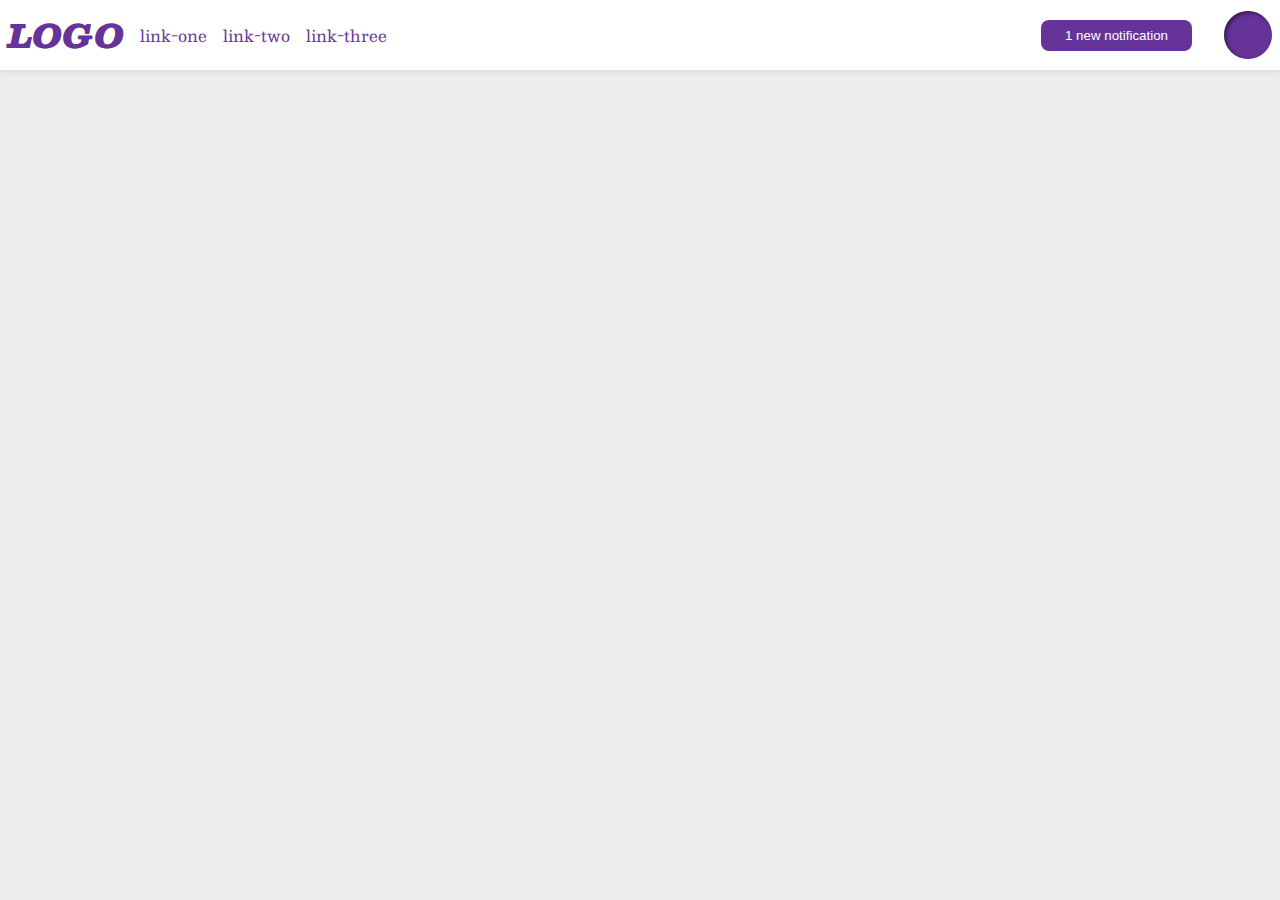
<file: flex/03-flex-header-2/index.html>
<!DOCTYPE html>
<html lang="en">
<head>
  <meta charset="UTF-8">
  <meta http-equiv="X-UA-Compatible" content="IE=edge">
  <meta name="viewport" content="width=device-width, initial-scale=1.0">
  <title>Flex Header 2</title>
  <link rel="stylesheet" href="style.css">
</head>
<body>
  <div class="header">

    <div class="left">
      <div class="logo">
        LOGO
      </div>
      <ul class="links">
        <li><a href="google.com">link-one</a></li>
        <li><a href="google.com">link-two</a></li>
        <li><a href="google.com">link-three</a></li>
      </ul>
    </div>
    <div class="right">
      <button class="notifications">
        1 new notification
      </button>
    <div class="profile-image"></div>
  </div>
</body>
</html>
</file>
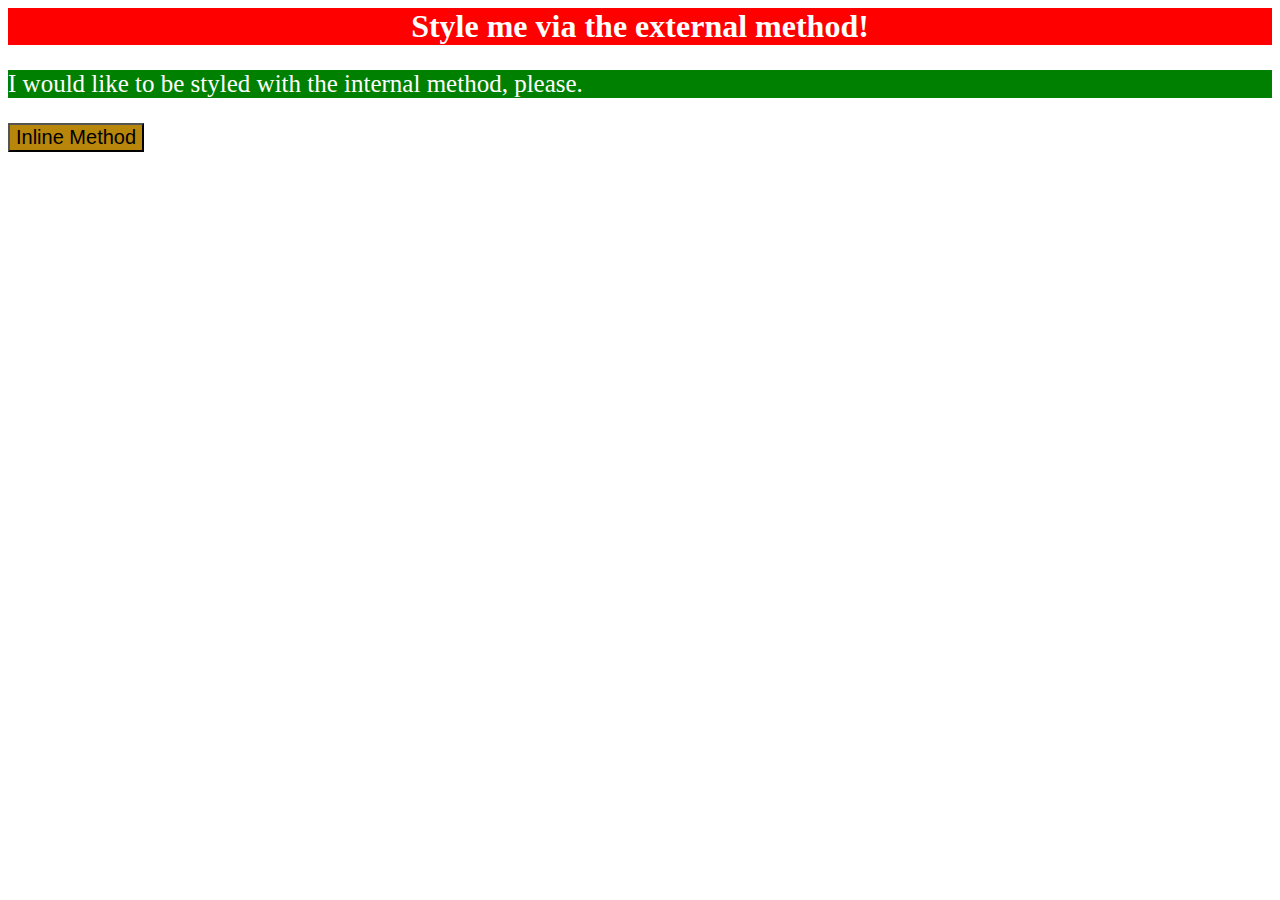
<file: foundations/01-css-methods/index.html>
<!DOCTYPE html>
<html lang="en">
<head>
  <meta charset="UTF-8">
  <meta http-equiv="X-UA-Compatible" content="IE=edge">
  <meta name="viewport" content="width=device-width, initial-scale=1.0">
  <title>Methods for Adding CSS</title>
  <link rel="stylesheet" href="style.css">
  <style>
    p{
      color: white;
      font-size: 25px;
      background-color: green;
      text-align: left;
    }
  </style>
</head>
<body>
  <div>Style me via the external method!</div>
  <p>I would like to be styled with the internal method, please.</p>
  <button style="font-size:20px ; background-color: darkgoldenrod; font-weight: 540;">Inline Method</button>
</body>
</html>
</file>
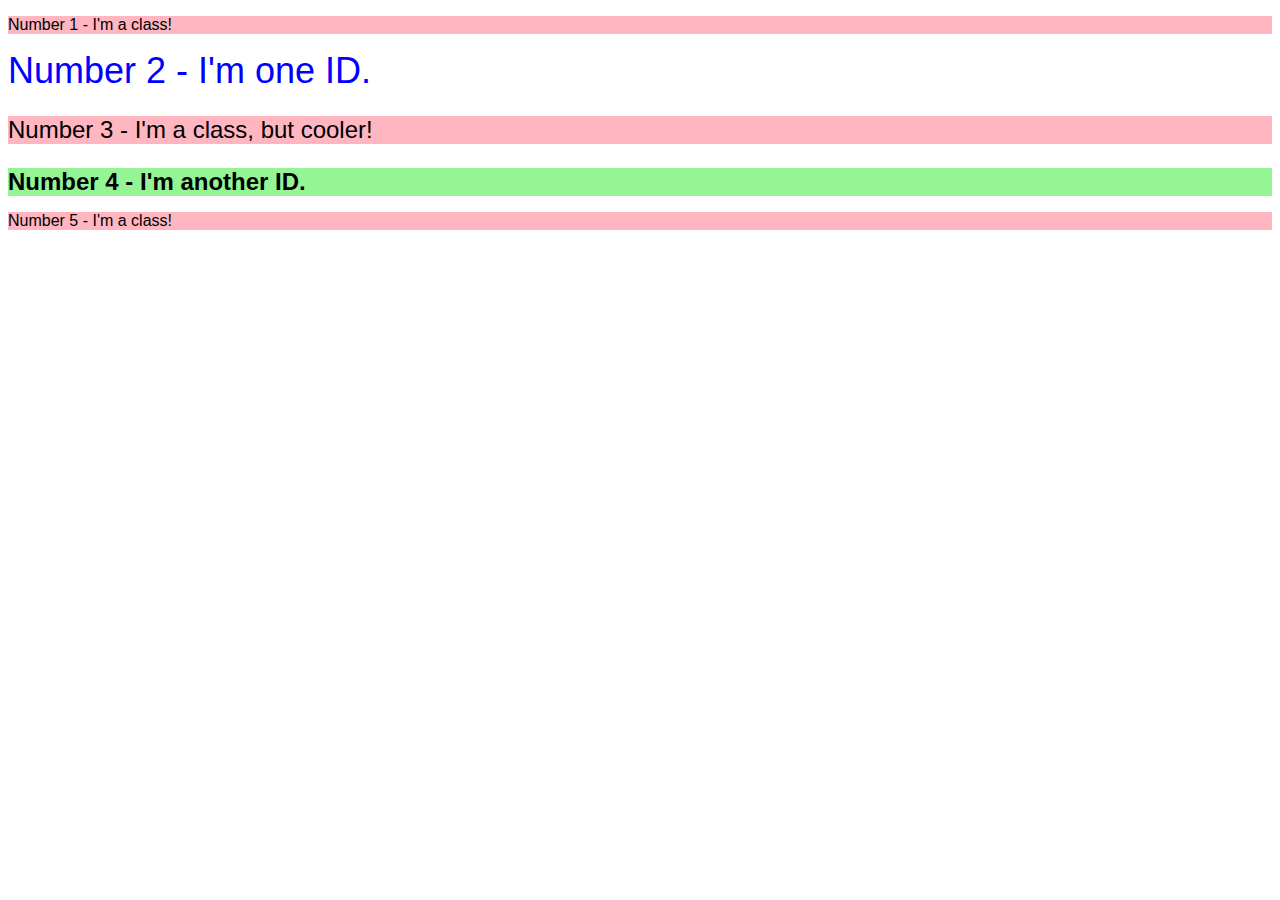
<file: foundations/02-class-id-selectors/index.html>
<!DOCTYPE html>
<html lang="en">
<head>
  <meta charset="UTF-8">
  <meta http-equiv="X-UA-Compatible" content="IE=edge">
  <meta name="viewport" content="width=device-width, initial-scale=1.0">
  <title>Class and ID Selectors</title>
  <link rel="stylesheet" href="style.css">
</head>
<body>
  <p class="odd">Number 1 - I'm a class!</p>
  <div id="second-element">Number 2 - I'm one ID.</div>
  <p class="odd" id="third-element">Number 3 - I'm a class, but cooler!</p>
  <div id="fourth-element">Number 4 - I'm another ID.</div>
  <p class="odd">Number 5 - I'm a class!</p>
</body>
</html>
</file>
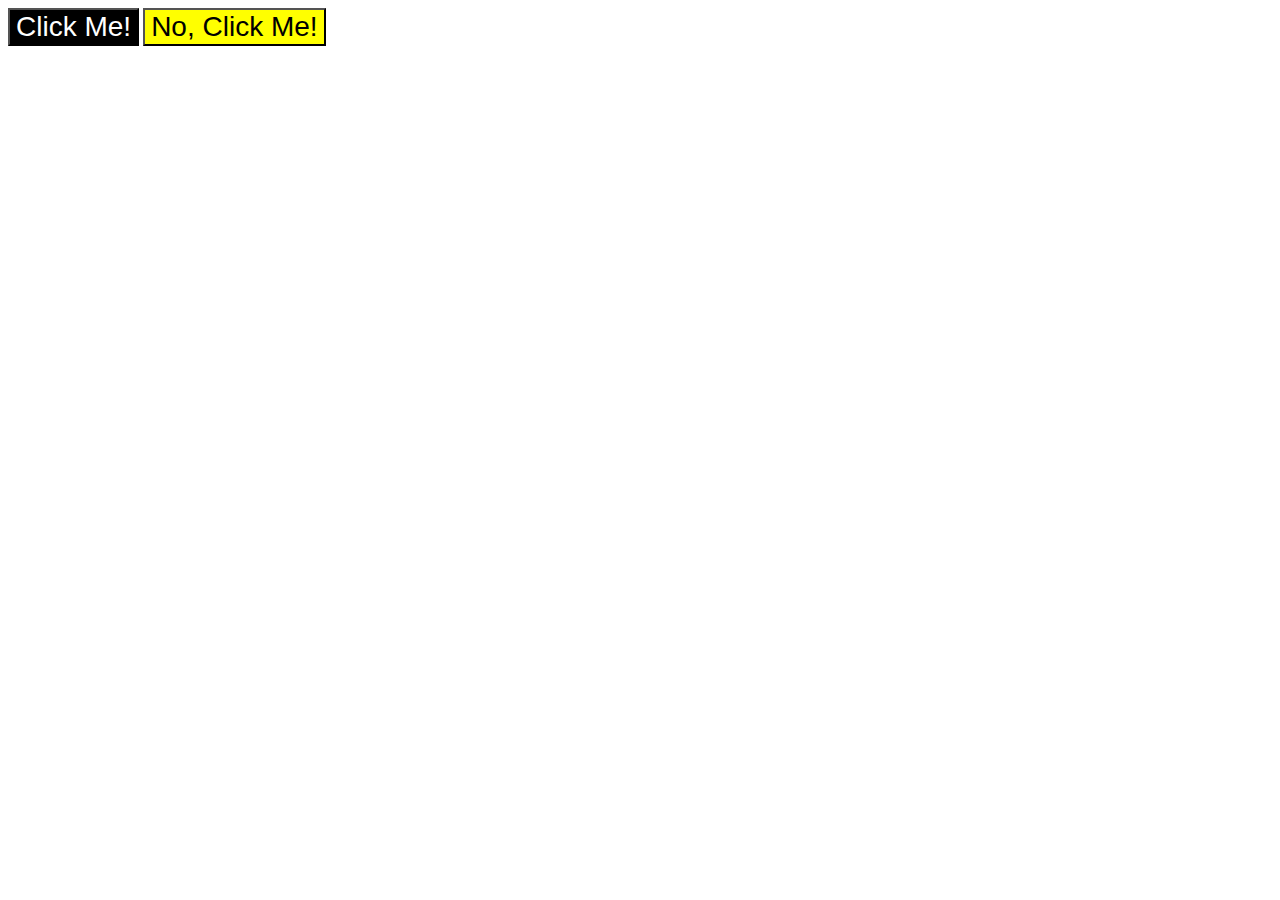
<file: foundations/03-grouping-selectors/index.html>
<!DOCTYPE html>
<html lang="en">
<head>
  <meta charset="UTF-8">
  <meta http-equiv="X-UA-Compatible" content="IE=edge">
  <meta name="viewport" content="width=device-width, initial-scale=1.0">
  <title>Grouping Selectors</title>
  <link rel="stylesheet" href="style.css">
</head>
<body>
  <button class="clickme">Click Me!</button>
  <button class="noclickme">No, Click Me!</button>
</body>
</html>
</file>
<file: flex/03-flex-header-2/style.css>
/* this is some magical font-importing.  
you'll learn about it later. */
@import url('https://fonts.googleapis.com/css2?family=Besley:ital,wght@0,400;1,900&display=swap');

body {
  margin: 0;
  background: #eee;
  font-family: Besley, serif;
}

.header {
  background: white;
  border-bottom: 1px solid #ddd;
  box-shadow: 0 0 8px rgba(0,0,0,.1);
  display: flex;
  justify-content: space-between;
  align-items: center;
  padding: 8px;
}

.profile-image {
  background: rebeccapurple;
  box-shadow: inset 2px 2px 4px rgba(0,0,0,.5);
  border-radius: 50%;
  width: 48px;
  height:  48px;
}

.logo {
  color: rebeccapurple;
  font-size: 32px;
  font-weight: 900;
  font-style: italic;
}

button {
  border: none;
  border-radius: 8px;
  background: rebeccapurple;
  color: white;
  padding: 8px 24px;
  margin-right: 16px;
}

a {
  /* this removes the line under our links */
  text-decoration: none;
  color: rebeccapurple;
}

ul {
  list-style-type: none;
  display: flex;
  padding: 0;
  margin: 0;
  gap: 16px;
}

.left, .right {
  display: flex;
  align-items: center;
  gap: 16px;
}

/* .left{
  display: flex;
  align-items: center;
  gap: 16px;
}

.right{
  display: flex;
  gap: 16px;
  align-items: center;
} */
</file>
<file: foundations/01-css-methods/style.css>
div{
    color: white;
    font-size: 32px;
    font-weight: bold;
    background-color: red;
    text-align: center;
}
</file>
<file: foundations/02-class-id-selectors/style.css>
.odd{
    background-color: #ffb6c1;
    font-family: Verdana, sans-serif;
}

#second-element{
    font-family: Verdana, Geneva, Tahoma, sans-serif;
    color: rgb(0, 0, 255);
    font-size: 36px;
}

#fourth-element{
    font-family: Verdana, Geneva, Tahoma, sans-serif;
    background-color: rgb(149, 245, 149);
    font-size: 24px;
    font-weight: 700;
}

#third-element{
    font-size: 24px;
}
</file>
<file: foundations/03-grouping-selectors/style.css>
.clickme, .noclickme{
    font-size: 28px;
    font-family: Helvetica, 'Times New Roman', sans-serif;
}

.clickme{
    background-color: black;
    color: white;
}

.noclickme{
    background-color: yellow;
}
</file>
